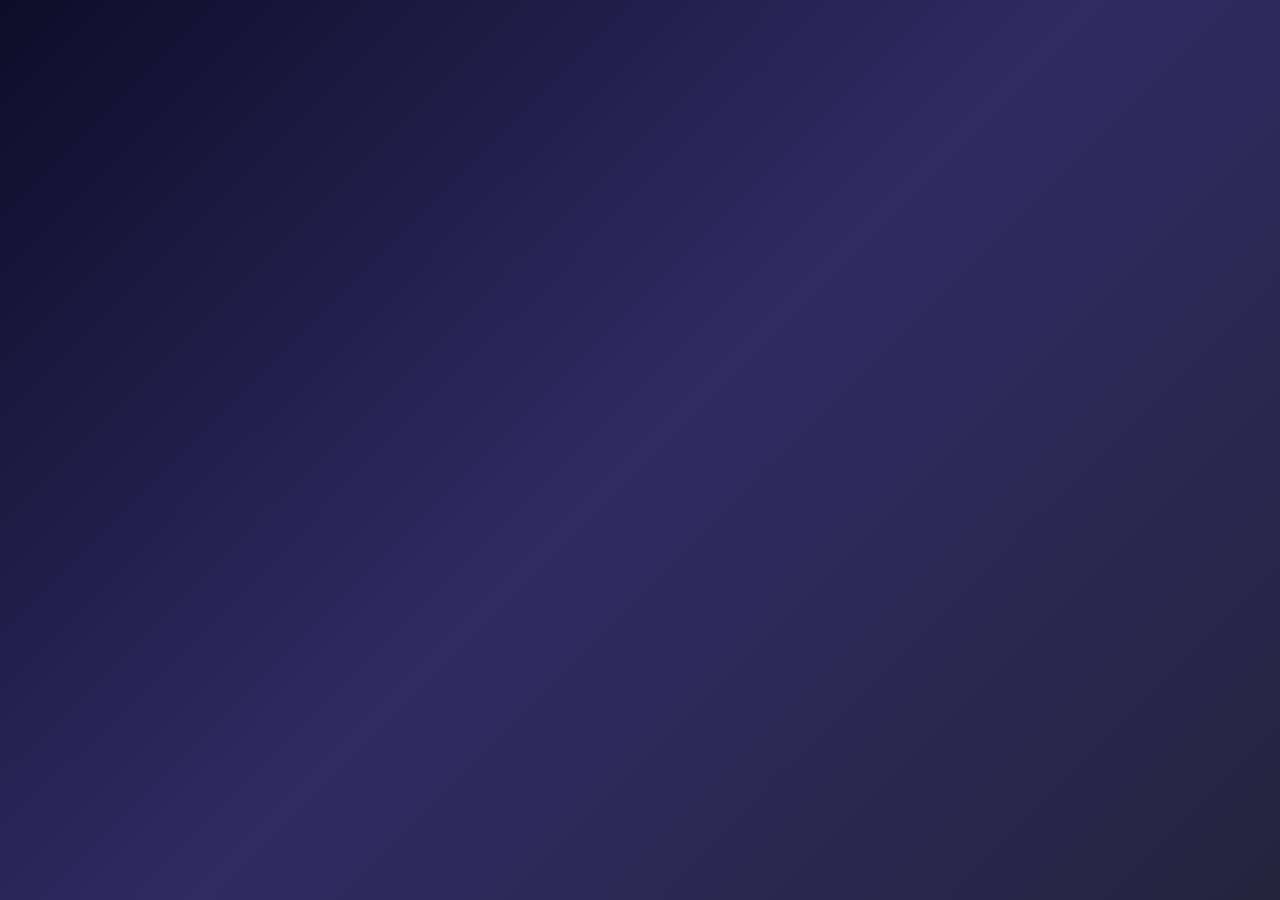
<file: index.html>
<!DOCTYPE html>
<html lang="en">
<head>
    <meta charset="UTF-8">
    <meta name="viewport" content="width=device-width, initial-scale=1.0">
    <title>Document</title>
    <link rel="stylesheet" href="style.css">
</head>
<body>
    <div class="container">
        <div class="box"></div>
    </div>
    <script src="main.js"></script>
</body>
</html>
</file>
<file: style.css>
* {
    margin: 0;
    padding: 0;
    box-sizing: border-box;
}

body {
    font-family: 'Inter', -apple-system, BlinkMacSystemFont, 'Segoe UI', sans-serif;
    background: linear-gradient(135deg, #0f0c29 0%, #302b63 50%, #24243e 100%);
    min-height: 100vh;
    overflow-x: hidden;
    color: #fff;
    padding: 40px 20px;
}

.main-container {
    max-width: 1200px;
    margin: 0 auto;
}

.title {
    text-align: center;
    font-size: 3rem;
    font-weight: 700;
    margin-bottom: 60px;
    background: linear-gradient(135deg, #667eea 0%, #764ba2 100%);
    -webkit-background-clip: text;
    -webkit-text-fill-color: transparent;
    background-clip: text;
    text-shadow: 0 4px 20px rgba(102, 126, 234, 0.3);
}

.loader-section {
    margin-bottom: 80px;
    animation: fadeInUp 0.6s ease-out;
}

.section-title {
    text-align: center;
    font-size: 1.5rem;
    font-weight: 600;
    margin-bottom: 30px;
    color: #e0e0e0;
    letter-spacing: 0.5px;
}

.loader-wrapper {
    display: flex;
    justify-content: center;
    align-items: center;
    min-height: 150px;
    background: rgba(255, 255, 255, 0.05);
    backdrop-filter: blur(10px);
    border-radius: 20px;
    border: 1px solid rgba(255, 255, 255, 0.1);
    box-shadow: 0 8px 32px rgba(0, 0, 0, 0.3);
    transition: transform 0.3s ease, box-shadow 0.3s ease;
}

.loader-wrapper:hover {
    transform: translateY(-5px);
    box-shadow: 0 12px 40px rgba(0, 0, 0, 0.4);
}

/* ===== SPINNER LOADER ===== */
.spinner-loader {
    width: 80px;
    height: 80px;
    border-radius: 50%;
    background: conic-gradient(
        from 0deg,
        transparent 0deg,
        #667eea 90deg,
        #764ba2 180deg,
        #f093fb 270deg,
        transparent 360deg
    );
    animation: spin 1.2s linear infinite;
    position: relative;
}

.spinner-loader::before {
    content: '';
    position: absolute;
    inset: 8px;
    background: linear-gradient(135deg, #0f0c29 0%, #302b63 100%);
    border-radius: 50%;
}

@keyframes spin {
    to {
        transform: rotate(360deg);
    }
}

/* ===== DOTS LOADER ===== */
.dots-loader {
    display: flex;
    gap: 15px;
    align-items: center;
}

.dot {
    width: 20px;
    height: 20px;
    border-radius: 50%;
    background: linear-gradient(135deg, #667eea 0%, #764ba2 100%);
    animation: bounce 1.4s ease-in-out infinite;
    box-shadow: 0 4px 15px rgba(102, 126, 234, 0.5);
}

.dot:nth-child(1) {
    animation-delay: 0s;
}

.dot:nth-child(2) {
    animation-delay: 0.2s;
    background: linear-gradient(135deg, #f093fb 0%, #f5576c 100%);
    box-shadow: 0 4px 15px rgba(240, 147, 251, 0.5);
}

.dot:nth-child(3) {
    animation-delay: 0.4s;
    background: linear-gradient(135deg, #4facfe 0%, #00f2fe 100%);
    box-shadow: 0 4px 15px rgba(79, 172, 254, 0.5);
}

.dot:nth-child(4) {
    animation-delay: 0.6s;
    background: linear-gradient(135deg, #43e97b 0%, #38f9d7 100%);
    box-shadow: 0 4px 15px rgba(67, 233, 123, 0.5);
}

@keyframes bounce {
    0%, 80%, 100% {
        transform: scale(0.8) translateY(0);
        opacity: 0.7;
    }
    40% {
        transform: scale(1.2) translateY(-30px);
        opacity: 1;
    }
}

/* ===== BARS LOADER ===== */
.bars-loader {
    display: flex;
    gap: 8px;
    align-items: flex-end;
    height: 60px;
}

.bar {
    width: 12px;
    height: 100%;
    background: linear-gradient(180deg, #667eea 0%, #764ba2 100%);
    border-radius: 6px;
    animation: wave 1s ease-in-out infinite;
    box-shadow: 0 4px 15px rgba(102, 126, 234, 0.4);
}

.bar:nth-child(1) {
    animation-delay: 0s;
}

.bar:nth-child(2) {
    animation-delay: 0.1s;
    background: linear-gradient(180deg, #f093fb 0%, #f5576c 100%);
}

.bar:nth-child(3) {
    animation-delay: 0.2s;
    background: linear-gradient(180deg, #4facfe 0%, #00f2fe 100%);
}

.bar:nth-child(4) {
    animation-delay: 0.3s;
    background: linear-gradient(180deg, #43e97b 0%, #38f9d7 100%);
}

.bar:nth-child(5) {
    animation-delay: 0.4s;
    background: linear-gradient(180deg, #fa709a 0%, #fee140 100%);
}

@keyframes wave {
    0%, 100% {
        transform: scaleY(0.3);
    }
    50% {
        transform: scaleY(1);
    }
}

/* ===== PULSE LOADER ===== */
.pulse-loader {
    position: relative;
    width: 80px;
    height: 80px;
}

.pulse-ring {
    position: absolute;
    width: 100%;
    height: 100%;
    border: 4px solid #667eea;
    border-radius: 50%;
    animation: pulse 2s ease-out infinite;
}

.pulse-ring:nth-child(2) {
    animation-delay: 0.5s;
    border-color: #f093fb;
}

.pulse-ring:nth-child(3) {
    animation-delay: 1s;
    border-color: #4facfe;
}

@keyframes pulse {
    0% {
        transform: scale(0.5);
        opacity: 1;
    }
    100% {
        transform: scale(1.3);
        opacity: 0;
    }
}

/* ===== CIRCULAR PROGRESS ===== */
.circular-loader {
    width: 100px;
    height: 100px;
}

.circular-svg {
    transform: rotate(-90deg);
    width: 100%;
    height: 100%;
}

.circular-bg {
    fill: none;
    stroke: rgba(255, 255, 255, 0.1);
    stroke-width: 8;
}

.circular-progress {
    fill: none;
    stroke: url(#gradient);
    stroke-width: 8;
    stroke-linecap: round;
    stroke-dasharray: 283;
    stroke-dashoffset: 283;
    animation: progress 2s ease-in-out infinite;
}

@keyframes progress {
    0% {
        stroke-dashoffset: 283;
        stroke: #667eea;
    }
    50% {
        stroke-dashoffset: 75;
        stroke: #f093fb;
    }
    100% {
        stroke-dashoffset: 283;
        stroke: #4facfe;
    }
}

/* ===== ORBIT LOADER ===== */
.orbit-loader {
    position: relative;
    width: 100px;
    height: 100px;
}

.orbit-center {
    position: absolute;
    top: 50%;
    left: 50%;
    transform: translate(-50%, -50%);
    width: 20px;
    height: 20px;
    border-radius: 50%;
    background: linear-gradient(135deg, #667eea 0%, #764ba2 100%);
    box-shadow: 0 0 20px rgba(102, 126, 234, 0.8);
}

.orbit-ring {
    width: 100%;
    height: 100%;
    border: 2px solid rgba(255, 255, 255, 0.1);
    border-radius: 50%;
    animation: spin 2s linear infinite;
}

.orbit-ball {
    position: absolute;
    top: -8px;
    left: 50%;
    transform: translateX(-50%);
    width: 16px;
    height: 16px;
    border-radius: 50%;
    background: linear-gradient(135deg, #f093fb 0%, #f5576c 100%);
    box-shadow: 0 0 15px rgba(240, 147, 251, 0.8);
}

/* ===== SKELETON LOADER ===== */
.skeleton-loader {
    width: 100%;
    max-width: 400px;
    padding: 20px;
}

.skeleton-header,
.skeleton-line {
    background: linear-gradient(
        90deg,
        rgba(255, 255, 255, 0.05) 25%,
        rgba(255, 255, 255, 0.15) 50%,
        rgba(255, 255, 255, 0.05) 75%
    );
    background-size: 200% 100%;
    animation: shimmer 1.5s infinite;
    border-radius: 8px;
    margin-bottom: 15px;
}

.skeleton-header {
    height: 40px;
    width: 60%;
}

.skeleton-line {
    height: 20px;
    width: 100%;
}

.skeleton-line.short {
    width: 70%;
}

@keyframes shimmer {
    0% {
        background-position: 200% 0;
    }
    100% {
        background-position: -200% 0;
    }
}

/* ===== INFINITY LOADER ===== */
.infinity-loader {
    width: 100px;
    height: 50px;
    position: relative;
}

.infinity-loader::before,
.infinity-loader::after {
    content: '';
    position: absolute;
    width: 50px;
    height: 50px;
    border-radius: 50%;
    border: 4px solid transparent;
    border-top-color: #667eea;
    border-right-color: #667eea;
    animation: infinityRotate 1.5s linear infinite;
}

.infinity-loader::before {
    left: 0;
}

.infinity-loader::after {
    right: 0;
    animation-delay: -0.75s;
    border-top-color: #f093fb;
    border-right-color: #f093fb;
}

@keyframes infinityRotate {
    0% {
        transform: rotate(0deg);
    }
    100% {
        transform: rotate(360deg);
    }
}

/* ===== FADE IN ANIMATION ===== */
@keyframes fadeInUp {
    from {
        opacity: 0;
        transform: translateY(30px);
    }
    to {
        opacity: 1;
        transform: translateY(0);
    }
}

/* ===== RESPONSIVE DESIGN ===== */
@media (max-width: 768px) {
    .title {
        font-size: 2rem;
        margin-bottom: 40px;
    }
    
    .section-title {
        font-size: 1.2rem;
    }
    
.loader-section {
        margin-bottom: 50px;
    }
    
    body {
        padding: 20px 15px;
    }
}
</file>
